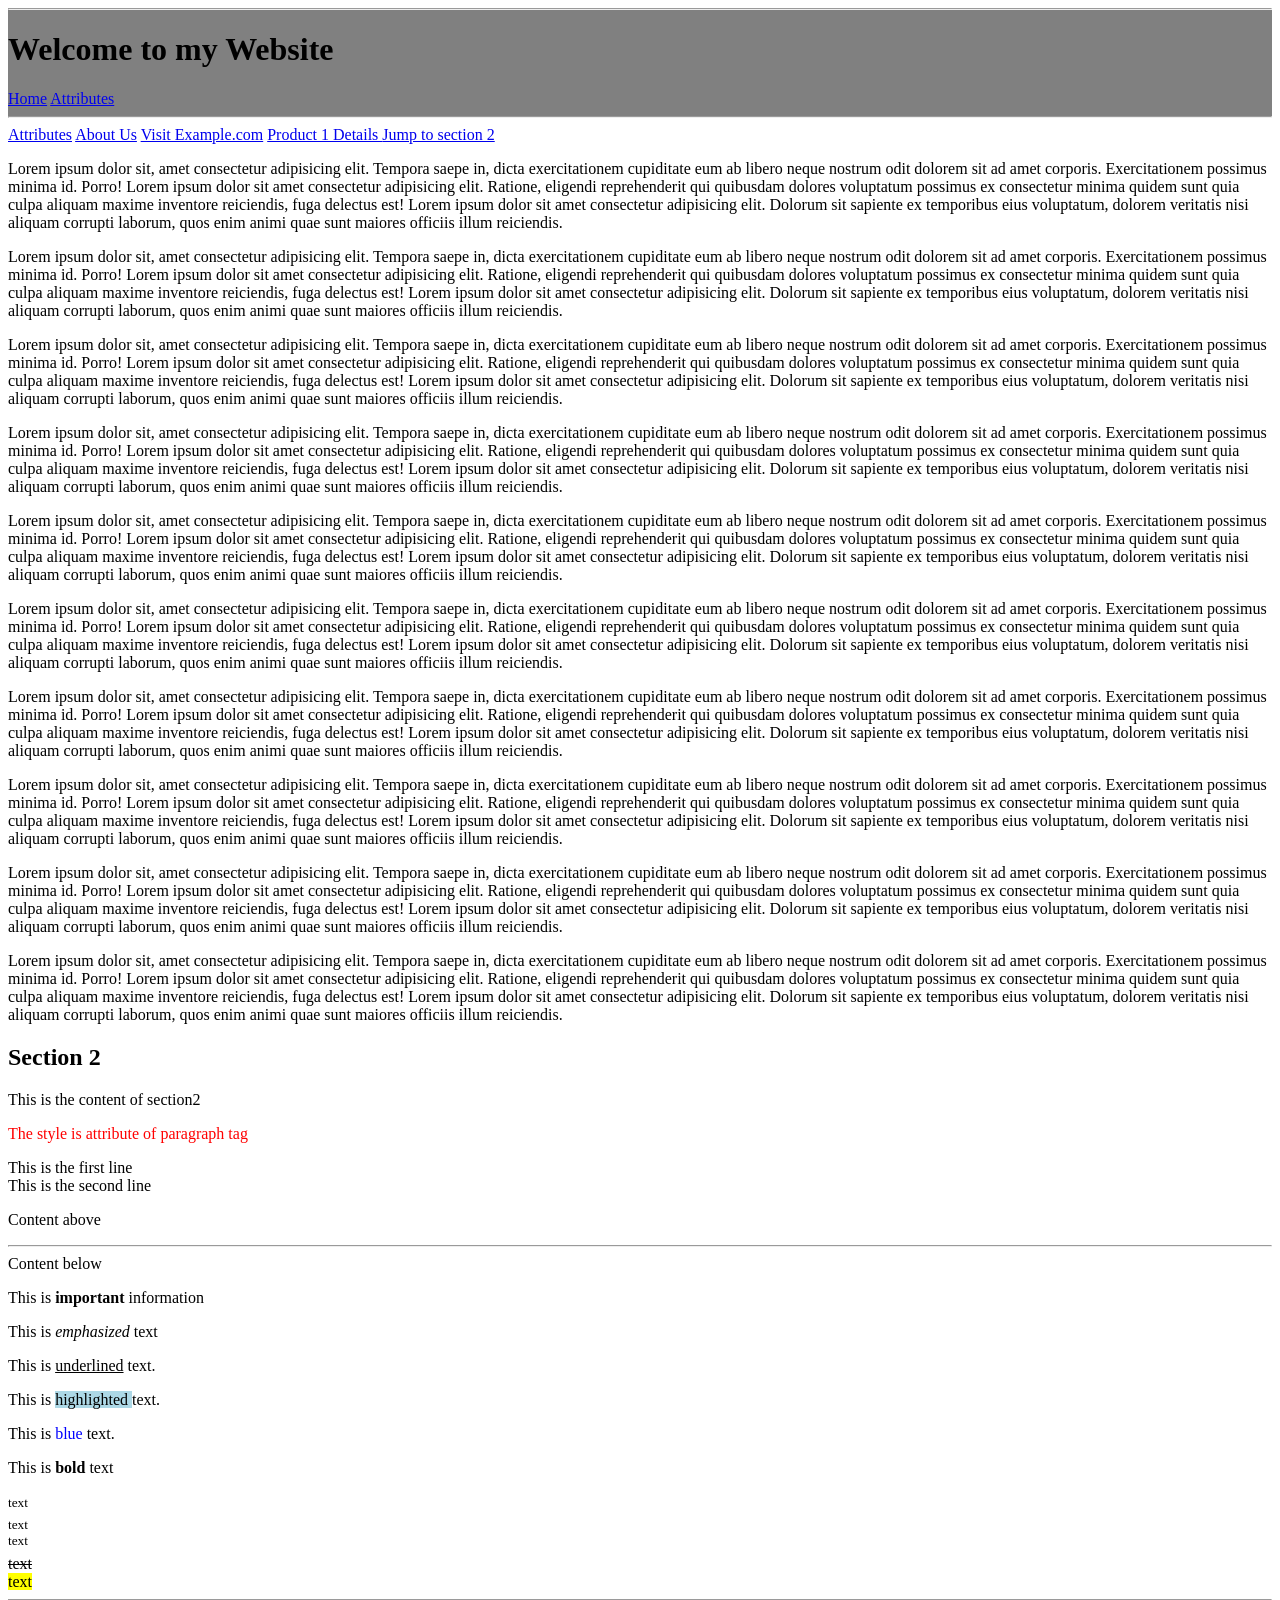
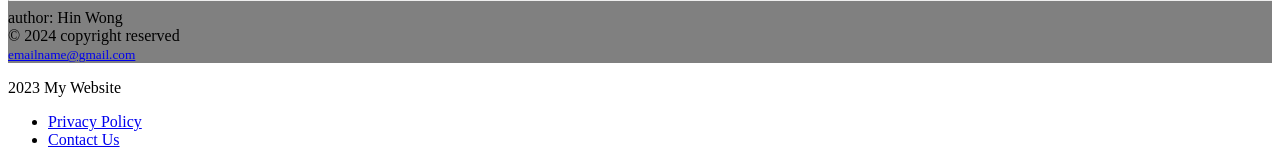
<file: index.html>
<!DOCTYPE html>
<html lang="en">
<head>
    <meta charset="UTF-8">
    <meta name="viewport" content="width=device-width, initial-scale=1.0">
    <title>Document</title>
</head>
<body>
    <header style=" background-color: gray">
        <hr>
        <h1>Welcome to my Website</h1>
        <a href="./"> Home</a>
        <a href="./Attributes"> Attributes</a>
        <hr>
    </header>
    <a href="./Attributes" title = "this takes you to attributes"> Attributes</a>
    <a href="./about">About Us</a>
    <a href="https://www.example.com">Visit Example.com</a>
    <a href="./products/product1"> Product 1
        Details </a>
    <a href="#section2"> Jump to section 2</a>
    <p>
    Lorem ipsum dolor sit, amet consectetur adipisicing elit. Tempora saepe in, dicta exercitationem cupiditate eum ab libero neque nostrum odit dolorem sit ad amet corporis. Exercitationem possimus minima id. Porro!
    Lorem ipsum dolor sit amet consectetur adipisicing elit. Ratione, eligendi reprehenderit qui quibusdam dolores voluptatum possimus ex consectetur minima quidem sunt quia culpa aliquam maxime inventore reiciendis, fuga delectus est!
    Lorem ipsum dolor sit amet consectetur adipisicing elit. Dolorum sit sapiente ex temporibus eius voluptatum, dolorem veritatis nisi aliquam corrupti laborum, quos enim animi quae sunt maiores officiis illum reiciendis.
    </p>
    <p>
    Lorem ipsum dolor sit, amet consectetur adipisicing elit. Tempora saepe in, dicta exercitationem cupiditate eum ab libero neque nostrum odit dolorem sit ad amet corporis. Exercitationem possimus minima id. Porro!
    Lorem ipsum dolor sit amet consectetur adipisicing elit. Ratione, eligendi reprehenderit qui quibusdam dolores voluptatum possimus ex consectetur minima quidem sunt quia culpa aliquam maxime inventore reiciendis, fuga delectus est!
    Lorem ipsum dolor sit amet consectetur adipisicing elit. Dolorum sit sapiente ex temporibus eius voluptatum, dolorem veritatis nisi aliquam corrupti laborum, quos enim animi quae sunt maiores officiis illum reiciendis.
    </p>
    <p>
    Lorem ipsum dolor sit, amet consectetur adipisicing elit. Tempora saepe in, dicta exercitationem cupiditate eum ab libero neque nostrum odit dolorem sit ad amet corporis. Exercitationem possimus minima id. Porro!
    Lorem ipsum dolor sit amet consectetur adipisicing elit. Ratione, eligendi reprehenderit qui quibusdam dolores voluptatum possimus ex consectetur minima quidem sunt quia culpa aliquam maxime inventore reiciendis, fuga delectus est!
    Lorem ipsum dolor sit amet consectetur adipisicing elit. Dolorum sit sapiente ex temporibus eius voluptatum, dolorem veritatis nisi aliquam corrupti laborum, quos enim animi quae sunt maiores officiis illum reiciendis.
    </p>
    <p>
    Lorem ipsum dolor sit, amet consectetur adipisicing elit. Tempora saepe in, dicta exercitationem cupiditate eum ab libero neque nostrum odit dolorem sit ad amet corporis. Exercitationem possimus minima id. Porro!
    Lorem ipsum dolor sit amet consectetur adipisicing elit. Ratione, eligendi reprehenderit qui quibusdam dolores voluptatum possimus ex consectetur minima quidem sunt quia culpa aliquam maxime inventore reiciendis, fuga delectus est!
    Lorem ipsum dolor sit amet consectetur adipisicing elit. Dolorum sit sapiente ex temporibus eius voluptatum, dolorem veritatis nisi aliquam corrupti laborum, quos enim animi quae sunt maiores officiis illum reiciendis.
    </p>
    <p>
    Lorem ipsum dolor sit, amet consectetur adipisicing elit. Tempora saepe in, dicta exercitationem cupiditate eum ab libero neque nostrum odit dolorem sit ad amet corporis. Exercitationem possimus minima id. Porro!
    Lorem ipsum dolor sit amet consectetur adipisicing elit. Ratione, eligendi reprehenderit qui quibusdam dolores voluptatum possimus ex consectetur minima quidem sunt quia culpa aliquam maxime inventore reiciendis, fuga delectus est!
    Lorem ipsum dolor sit amet consectetur adipisicing elit. Dolorum sit sapiente ex temporibus eius voluptatum, dolorem veritatis nisi aliquam corrupti laborum, quos enim animi quae sunt maiores officiis illum reiciendis.
    </p>
    <p>
    Lorem ipsum dolor sit, amet consectetur adipisicing elit. Tempora saepe in, dicta exercitationem cupiditate eum ab libero neque nostrum odit dolorem sit ad amet corporis. Exercitationem possimus minima id. Porro!
    Lorem ipsum dolor sit amet consectetur adipisicing elit. Ratione, eligendi reprehenderit qui quibusdam dolores voluptatum possimus ex consectetur minima quidem sunt quia culpa aliquam maxime inventore reiciendis, fuga delectus est!
    Lorem ipsum dolor sit amet consectetur adipisicing elit. Dolorum sit sapiente ex temporibus eius voluptatum, dolorem veritatis nisi aliquam corrupti laborum, quos enim animi quae sunt maiores officiis illum reiciendis.
    </p>
    <p>
    Lorem ipsum dolor sit, amet consectetur adipisicing elit. Tempora saepe in, dicta exercitationem cupiditate eum ab libero neque nostrum odit dolorem sit ad amet corporis. Exercitationem possimus minima id. Porro!
    Lorem ipsum dolor sit amet consectetur adipisicing elit. Ratione, eligendi reprehenderit qui quibusdam dolores voluptatum possimus ex consectetur minima quidem sunt quia culpa aliquam maxime inventore reiciendis, fuga delectus est!
    Lorem ipsum dolor sit amet consectetur adipisicing elit. Dolorum sit sapiente ex temporibus eius voluptatum, dolorem veritatis nisi aliquam corrupti laborum, quos enim animi quae sunt maiores officiis illum reiciendis.
    </p>
    <p>
    Lorem ipsum dolor sit, amet consectetur adipisicing elit. Tempora saepe in, dicta exercitationem cupiditate eum ab libero neque nostrum odit dolorem sit ad amet corporis. Exercitationem possimus minima id. Porro!
    Lorem ipsum dolor sit amet consectetur adipisicing elit. Ratione, eligendi reprehenderit qui quibusdam dolores voluptatum possimus ex consectetur minima quidem sunt quia culpa aliquam maxime inventore reiciendis, fuga delectus est!
    Lorem ipsum dolor sit amet consectetur adipisicing elit. Dolorum sit sapiente ex temporibus eius voluptatum, dolorem veritatis nisi aliquam corrupti laborum, quos enim animi quae sunt maiores officiis illum reiciendis.
    </p>
    <p>
    Lorem ipsum dolor sit, amet consectetur adipisicing elit. Tempora saepe in, dicta exercitationem cupiditate eum ab libero neque nostrum odit dolorem sit ad amet corporis. Exercitationem possimus minima id. Porro!
    Lorem ipsum dolor sit amet consectetur adipisicing elit. Ratione, eligendi reprehenderit qui quibusdam dolores voluptatum possimus ex consectetur minima quidem sunt quia culpa aliquam maxime inventore reiciendis, fuga delectus est!
    Lorem ipsum dolor sit amet consectetur adipisicing elit. Dolorum sit sapiente ex temporibus eius voluptatum, dolorem veritatis nisi aliquam corrupti laborum, quos enim animi quae sunt maiores officiis illum reiciendis.
    </p>
    <p>
    Lorem ipsum dolor sit, amet consectetur adipisicing elit. Tempora saepe in, dicta exercitationem cupiditate eum ab libero neque nostrum odit dolorem sit ad amet corporis. Exercitationem possimus minima id. Porro!
    Lorem ipsum dolor sit amet consectetur adipisicing elit. Ratione, eligendi reprehenderit qui quibusdam dolores voluptatum possimus ex consectetur minima quidem sunt quia culpa aliquam maxime inventore reiciendis, fuga delectus est!
    Lorem ipsum dolor sit amet consectetur adipisicing elit. Dolorum sit sapiente ex temporibus eius voluptatum, dolorem veritatis nisi aliquam corrupti laborum, quos enim animi quae sunt maiores officiis illum reiciendis.
    </p>
    <div id="section2">
        <h2> Section 2</h2>
        <p> This is the content of section2 </p>
    </div>


    <p style="color: red"> The style is attribute of paragraph tag</p>
    <p> This is the first line <br> This is the second line </p>
    <p> Content above <hr> Content below</p>
    <p> This is <b> important </b> information </p>
    <p> This is <i> emphasized </i> text</p>
    <p> This is <ins> underlined</ins> text.</p>
    <p> This is <span style="background-color: lightblue"> highlighted </span> text. </p>
    <p> This is <span style="color: blue;"> blue</span> text. </p>
    <p> This is <span style = "font-weight:bold"> bold </span>text</p>

    <!-- Small text--> <small> text</small> <br>
    <!-- Subscript--> <sub>text</sub> <br>
     <!-- Superscript--> <sup> text</sup> <br>
      <!-- Crossed-out --> <del> text</del> <br>
       <!-- Highlighted--> <mark>text</mark> <br>


    





    <footer style="background-color: grey">
        <hr>
        author: Hin Wong<br> &copy; 2024 copyright reserved<br>
        <small><a href="mailto:email@gmail.com"> emailname@gmail.com</a> </small>
    </footer>

    <footer>
        <p><copy> 2023 My Website</p>
            <ul>
                <li><a href="#"> Privacy Policy </a></li>
                    <li><a href="./Contact Us/contactus.html"> Contact Us</a></li>
            </ul>
    </footer>

</body>
</html>
</file>
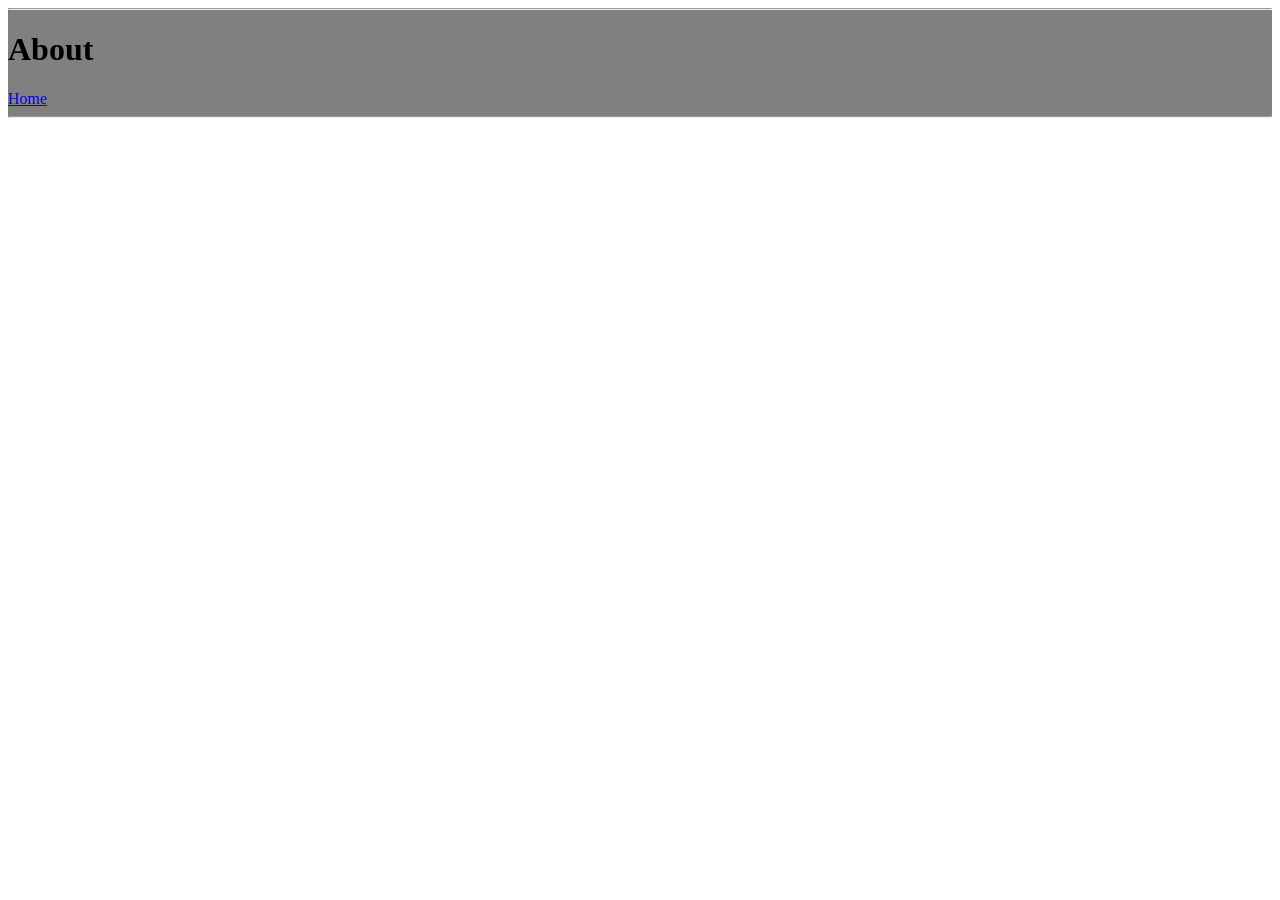
<file: about.html>
<!DOCTYPE html>
<html lang="en">
<head>
    <meta charset="UTF-8">
    <meta name="viewport" content="width=device-width, initial-scale=1.0">
    <title>Document</title>
</head>
<body>
    
    <header style="background-color: grey"> 
        <hr>
        <h1> About </h1>
        <a href="./">Home</a>
        <a href="products/product1.html"Product1></a>
        
        <hr>
    </header>
</body>
</html>
</file>
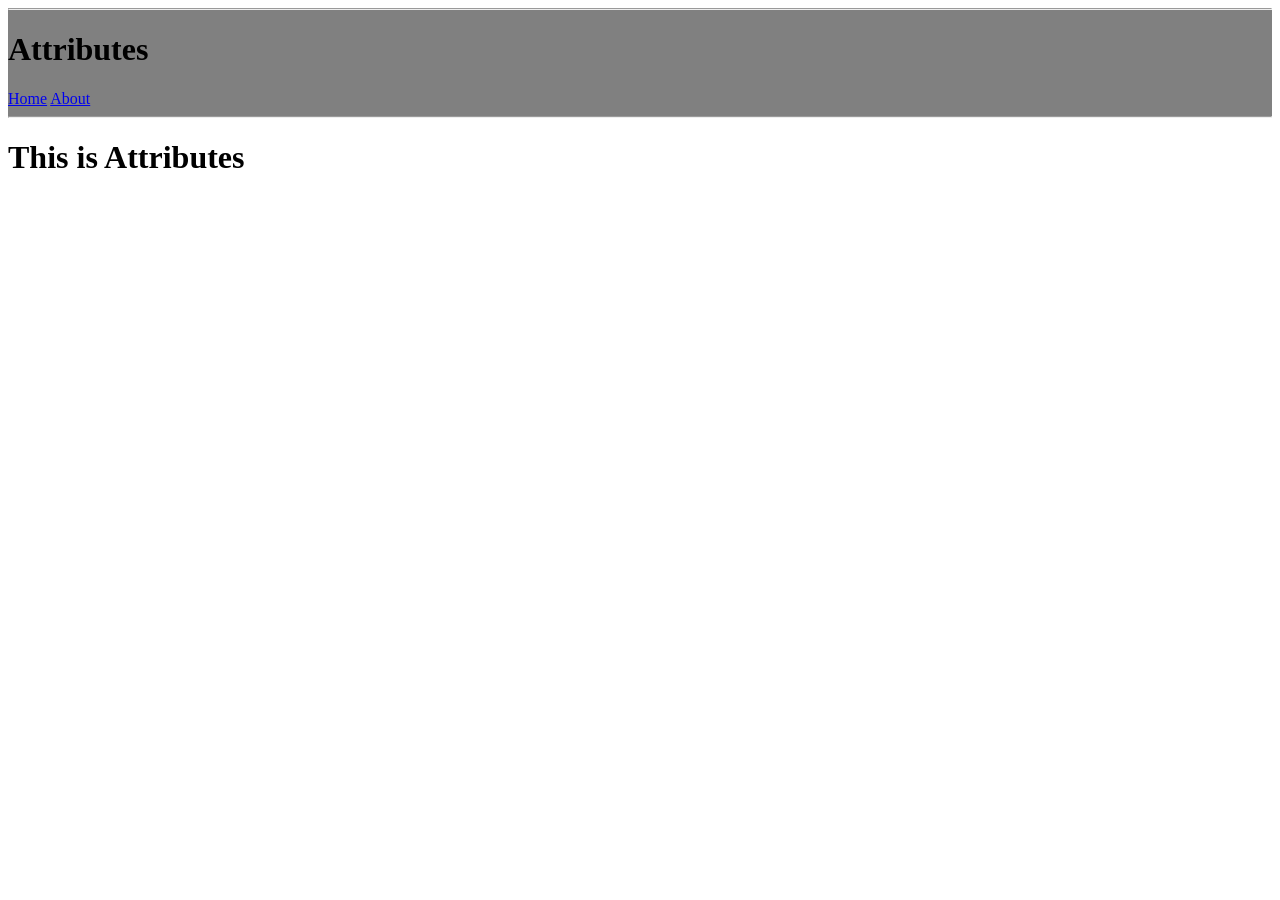
<file: Attributes.html>
<!DOCTYPE html>
<html lang="en">
<head>
    <meta charset="UTF-8">
    <meta name="viewport" content="width=device-width, initial-scale=1.0">
    <title>Document</title>
</head>
<body>
      <header style=" background-color: gray">
        <hr>
        <h1>Attributes</h1>
        <a href="./"> Home</a>
        <a href="./about"> About</a>
        <hr>
    </header>
    <h1> This is Attributes</h1>
</body>
</html>
</file>
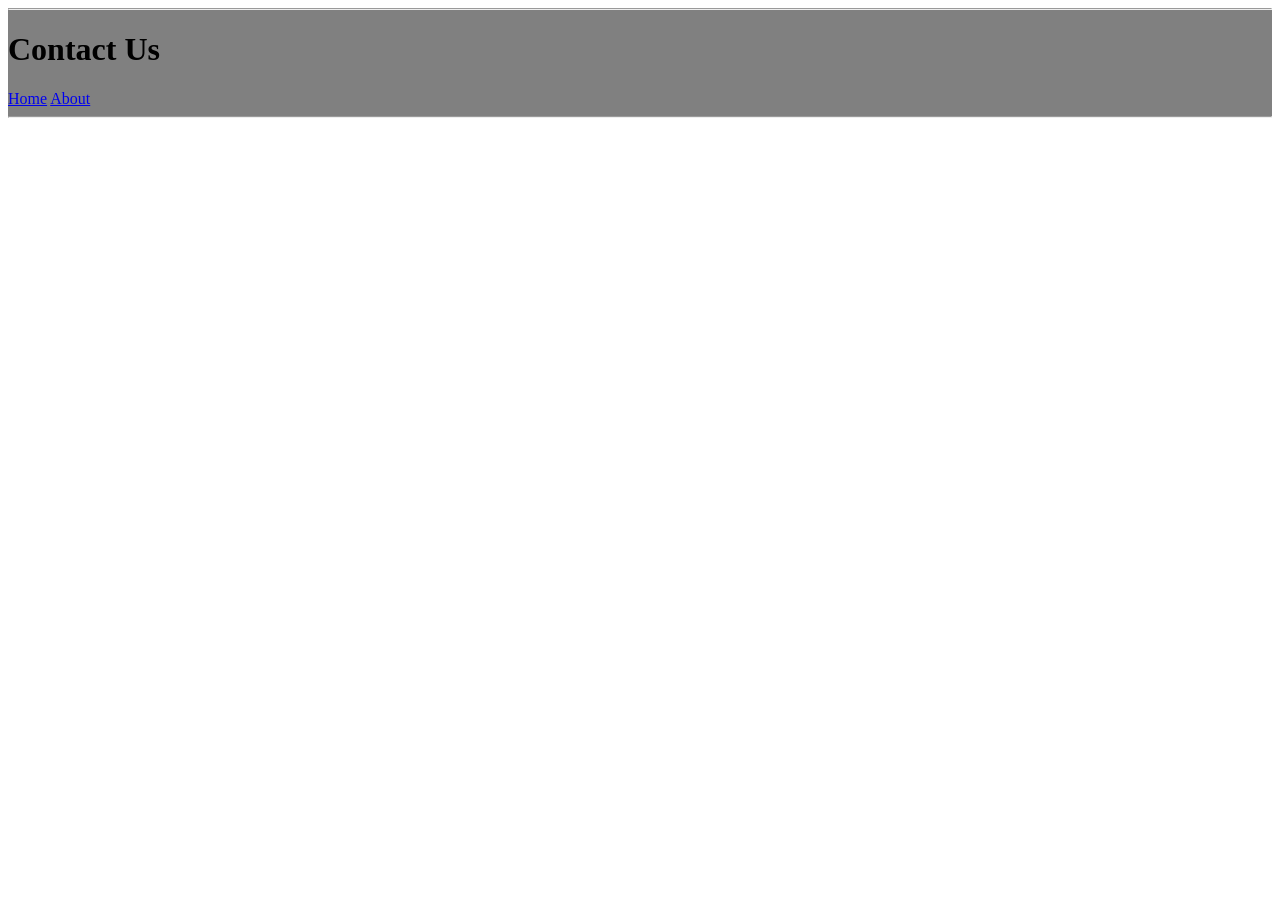
<file: Contact Us/contactus.html>
<!DOCTYPE html>
<html lang="en">
<head>
    <meta charset="UTF-8">
    <meta name="viewport" content="width=device-width, initial-scale=1.0">
    <title>Document</title>
</head>
<body>
    <header style=" background-color: gray">
        <hr>
        <h1>Contact Us </h1>
        <a href="./"> Home</a>
        <!-- <a href="about.html"> About</a> -->
        <a href="./about"> About </a>
        <hr>
    </header>
</body>
</html>
</file>
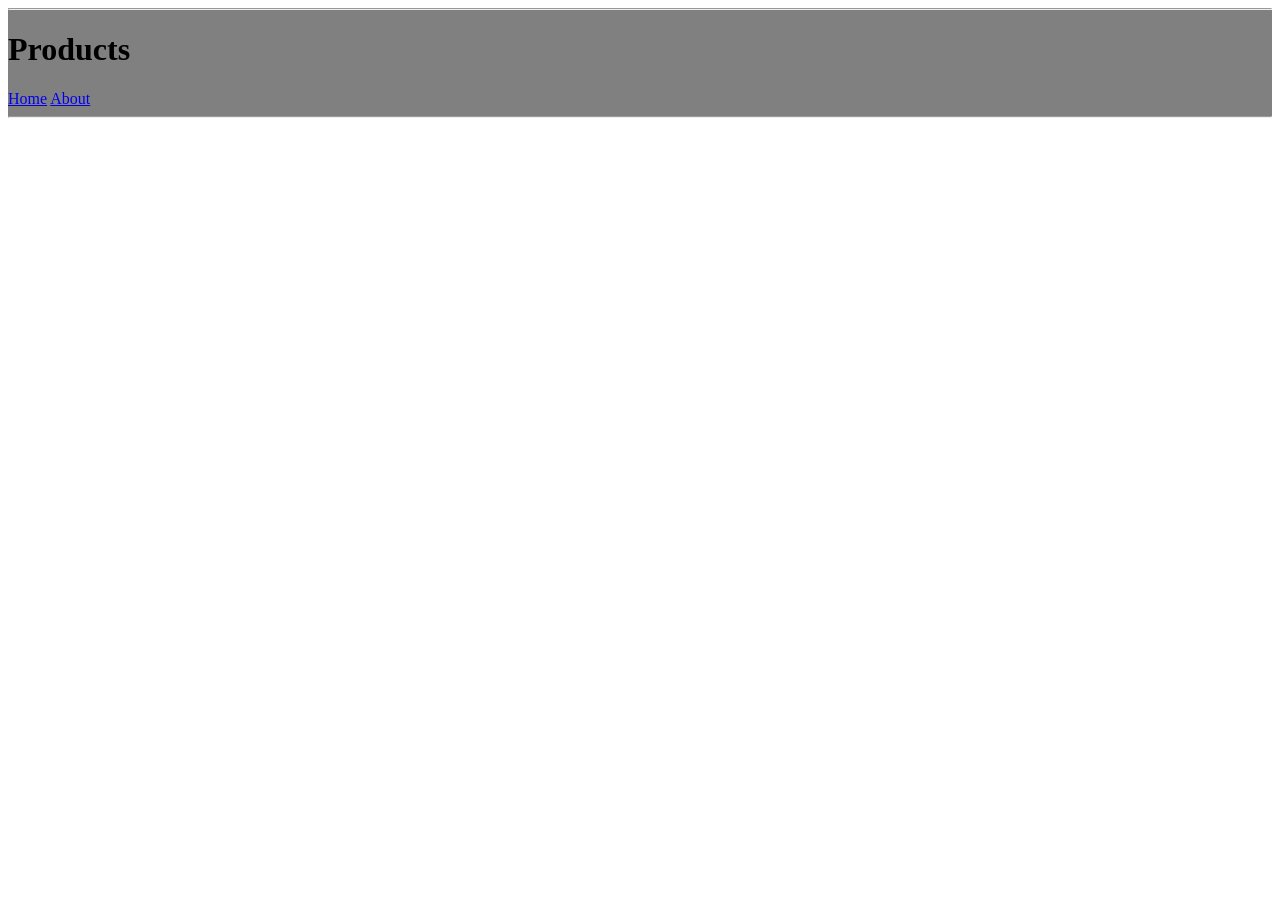
<file: products/product1.html>
<!DOCTYPE html>
<html lang="en">
<head>
    <meta charset="UTF-8">
    <meta name="viewport" content="width=device-width, initial-scale=1.0">
    <title>Document</title>
</head>
<body>
      <header style=" background-color: gray">
        <hr>
        <h1>Products </h1>
        <a href="../"> Home</a>
        <!--<a href="about.html"> About</a>-->
        <a href="../about"> About </a>
        <hr>
    </header>
</body>
</html>
</file>
